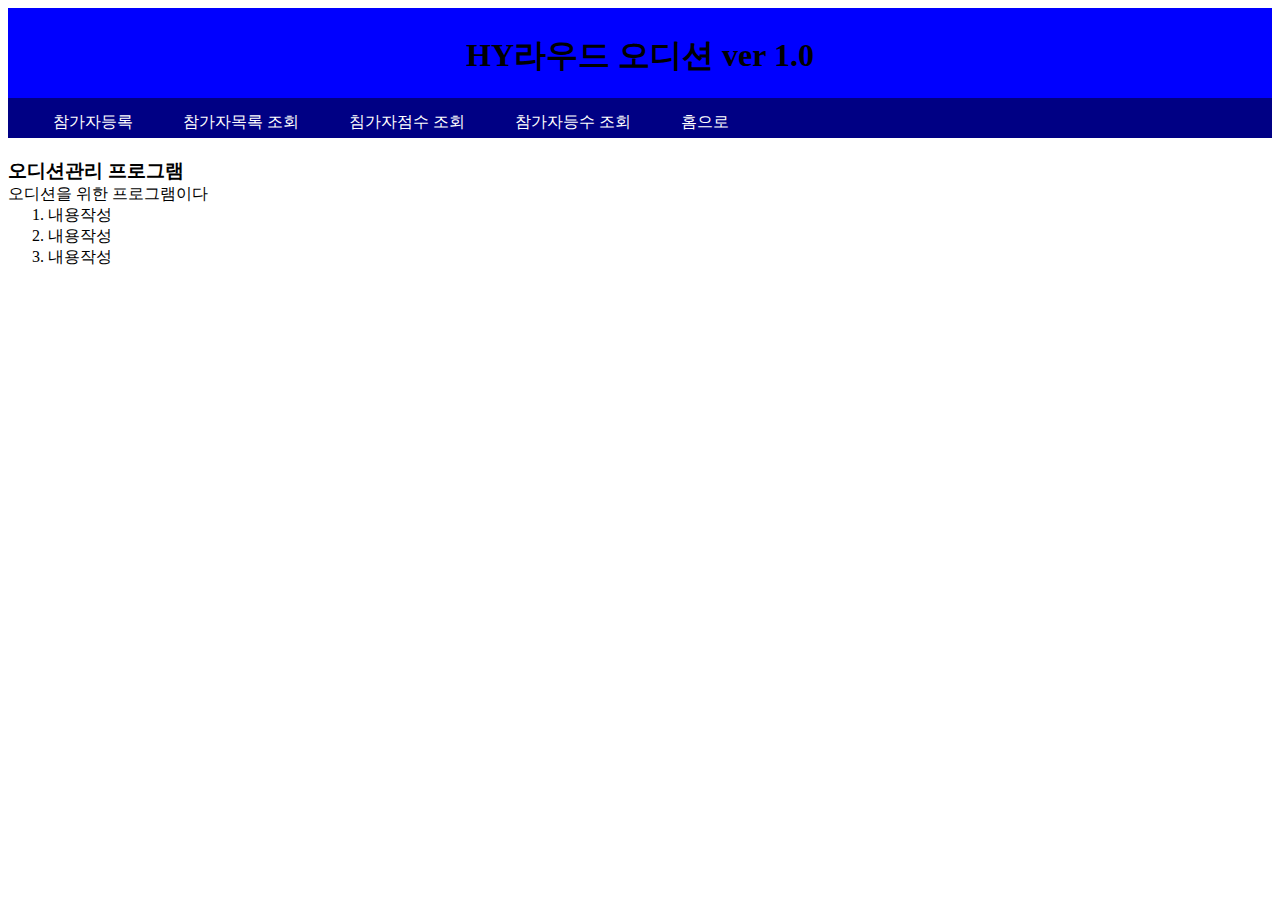
<file: src/main/webapp/221016_1/index.html>
<!DOCTYPE html>
<html>
<head>
<meta charset="UTF-8">
<title>Insert title here</title>
<link rel="stylesheet" type="text/css" href="index.css">
</head>
<body>
<header>
<h1>HY라우드 오디션 ver 1.0</h1>
</header>
<nav>
<ul>
<li><a href="reg.html">참가자등록</a></li>
<li><a href="">참가자목록 조회</a></li>
<li><a href="">침가자점수 조회</a></li>
<li><a href="">참가자등수 조회</a></li>
<li><a href="">홈으로</a></li>
</ul>
</nav>
<section>
<h3>오디션관리 프로그램</h3>
<div>오디션을 위한 프로그램이다</div>
<ol>
<li>내용작성</li>
<li>내용작성</li>
<li>내용작성</li>
</ol>
</section>
<footer></footer>
</body>
</html>
</file>
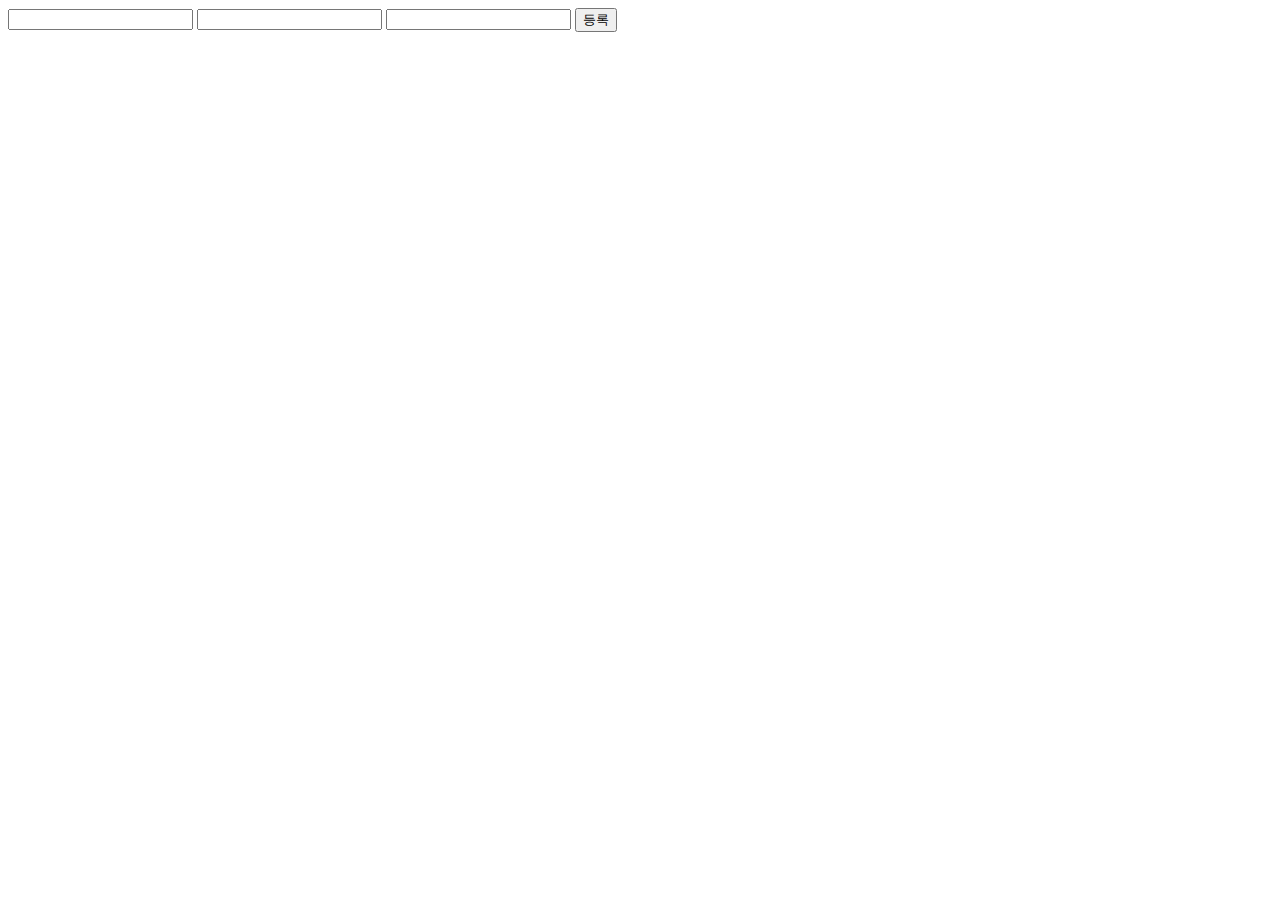
<file: src/main/webapp/20221016_2/userInsert.html>
<!DOCTYPE html>
<html>
<head>
<meta charset="UTF-8">
<title>Insert title here</title>
</head>
<body>
	<form name="frm" method="post" action="/prj3/userInsert">
		<input type="text" name="id"> <input type="text" name="name">
		<input type="text" name="addr">
		<button>등록</button>
	</form>
</body>
</html>
</file>
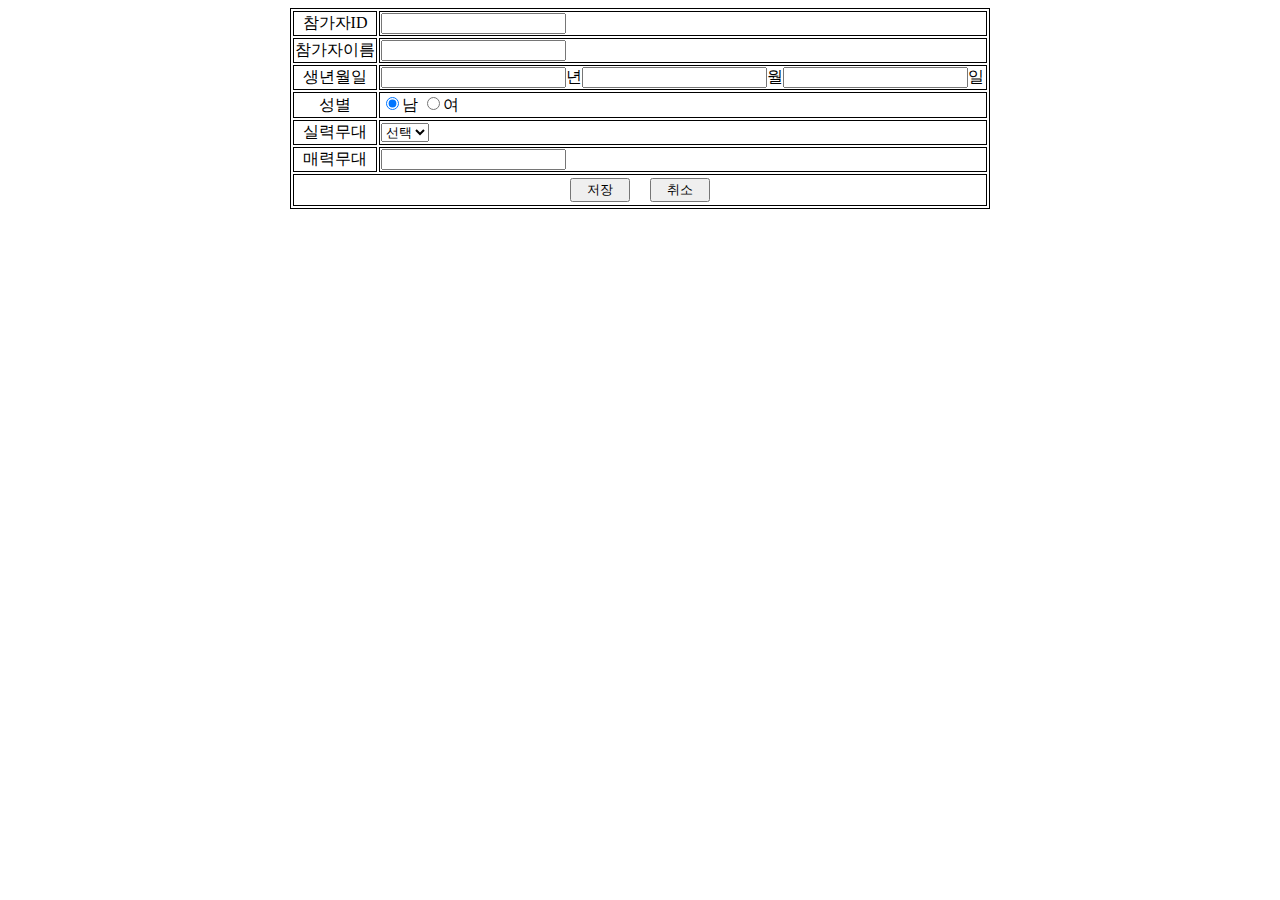
<file: src/main/webapp/221016_1/reg.html>
<!DOCTYPE html>
<html>
<head>
<meta charset="UTF-8">
<title>Insert title here</title>
<link rel="stylesheet" type="text/css" href="reg.css">
</head>
<script>
function check() {
	let frm = document.frm;
	let userId = frm.userId;
	let userName = frm.userName;
	let userYY = frm.userYY;
	let userMM = frm.userMM;
	let userDD = frm.userDD;
	let userSex = frm.userSex;
	let userAb = frm.userAb;
	let userAp = frm.userAp;
	
	if (userId.value == ""){
		alert("아이디를 입력하시오");
		userId.focus();
	}else if (userName.value == ""){
		alert("이름을 입력하시오");
		userName.focus();
	}else if (userYY.value == "" || userMM.value =="" || userDD.value==""){
		alert("생년월일을 확인하시오");
		userYY.focus();
	}else if (userAb.value == "Null"){
		alert("실력무대를 선택하시오");
		userAb.focus();
	}else if (userAp.value == ""){
		alert("매력무대를 입력하시오");
		userAp.focus();
	}else{
		frm.submit(); 
		alert("유효성 확인 완료");
	}
	
}
</script>
<body>
<form name="frm" action="regAction.jsp" method="post">
<table>
<tr>
<td>참가자ID</td>
<td><input type="text" name="userId"></td>
</tr>
<tr>
<td>참가자이름</td>
<td><input type="text" name="userName"></td>
</tr>
<tr>
<td>생년월일</td>
<td id=userYMD>
<input type="text" name="userYY">
<div>년</div>
<input type="text" name="userMM">
<div>월</div>
<input type="text" name="userDD">
<div>일</div>
</td>
</tr>
<tr>
<td>성별</td>
<td>
<input type="radio" name="userSex" value="남" checked>남
<input type="radio" name="userSex" value="여">여
</td>
</tr>
<tr>
<td>실력무대</td>
<td><select name="userAb">
<option value="Null">선택</option>
<option value="V">보컬</option>
<option value="D">댄스</option>
<option value="R">랩</option>
</select></td>
</tr>
<tr>
<td>매력무대</td>
<td><input type="text" name="userAp"></td>
</tr>
<tr>
<td colspan="2" id="check">
<button onclick="check()" type="button">저장</button><button type="reset">취소</button>
</td>
</tr>
</table>
</form>
</body>
</html>
</file>
<file: src/main/webapp/221016_1/index.css>
@charset "UTF-8";

header{
	
	height:80px;
	padding: 5px;
	background-color:blue;
	text-align: center;
}
h1{
	font-weight: bold;
}
nav{
	height:30px;
	padding:5px;
	background-color: #000084;
}
nav ul{
	list-style: none;
	display : flex;
	line-height: 5px;
}
ul li{
	margin-right: 50px;
}
nav a{
	color: white;
	text-decoration: none;
}
h3{
	margin:20px 0px 0px 0px;
}
ol{
	margin: 0px;
}
</file>
<file: src/main/webapp/221016_1/reg.css>
@charset "UTF-8";
table {
	margin: 0px auto;
	border: 1px solid black;
	width: 700px;
}
td{
	border: 1px solid black;
	border-collapse: collapse;
}
tr td:nth-child(1){
	text-align: center;
}
#userYMD{
	display: flex;
}
#check{
	text-align: center;
}
button{
	width: 60px;
	margin: 2px 10px 2px 10px;
}
</file>
